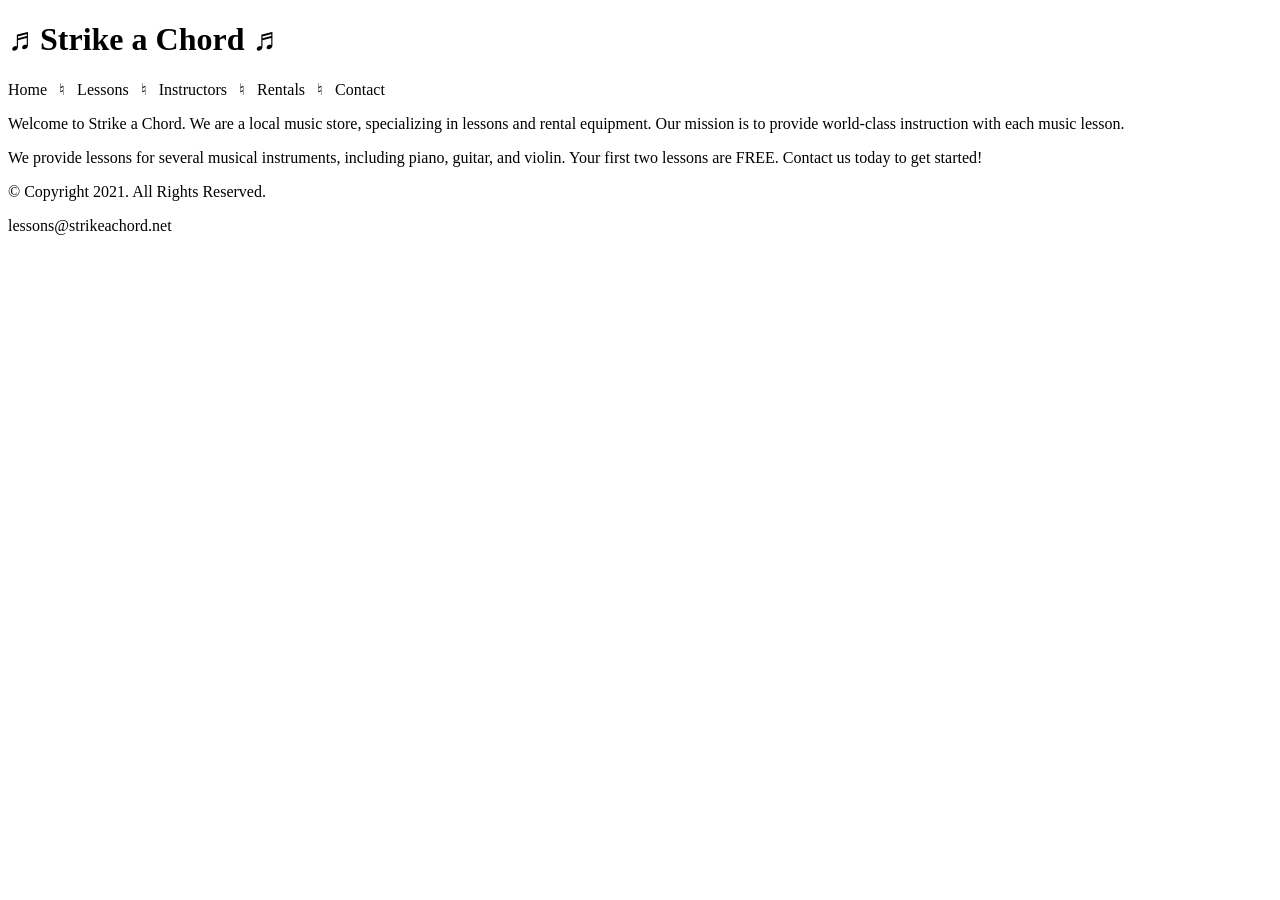
<file: index.html>
<!DOCTYPE html>
<html lang="en">
<head>
  <meta charset="utf-8">
  <title>Aeionic's Webpage</title>
</head>
<body>
    <header>
        <h1>&#9836; Strike a Chord &#9836;</h1>
    </header>
    <nav>
        <p>Home &nbsp; &#9838; &nbsp;  
        Lessons &nbsp; &#9838; &nbsp;
        Instructors &nbsp; &#9838; &nbsp; 
        Rentals &nbsp; &#9838; &nbsp; 
        Contact</p> 
    </nav>
    <main>
        <!-- Use the main area to add the main content to the webpage -->
         <p>Welcome to Strike a Chord. We are a local music store, specializing in lessons and rental equipment. Our mission is to provide world-class instruction with each music lesson.</p>

<p>We provide lessons for several musical instruments, including piano, guitar, and violin. Your first two lessons are FREE. Contact us today to get started!</p>
    </main>
    <footer>
        <p>&copy; Copyright 2021. All Rights Reserved.</p>
        <p>lessons@strikeachord.net</p>
    </footer>
</body>
</html>
</file>
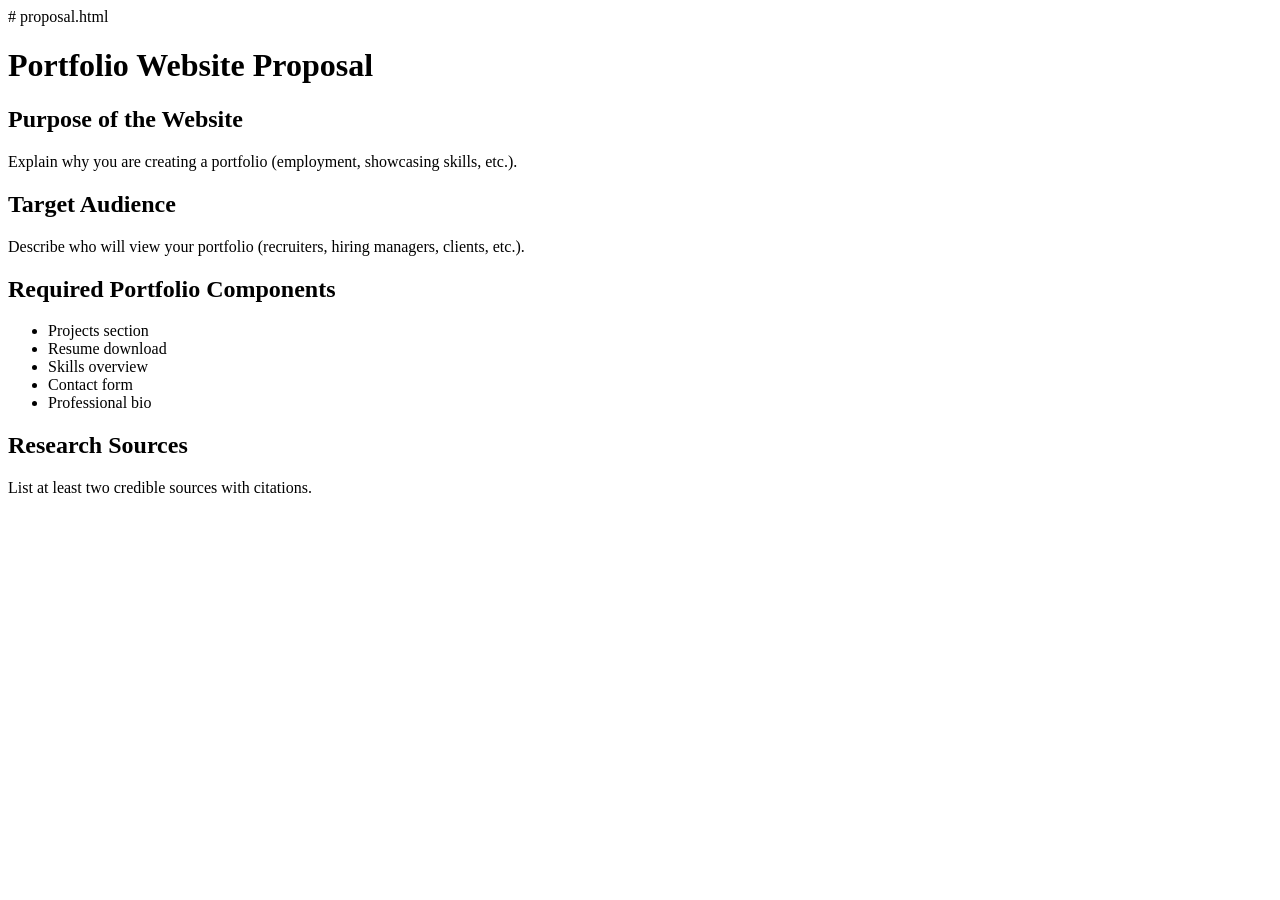
<file: proposal.html>
# proposal.html
<!DOCTYPE html>
<html lang="en">
<head>
    <meta charset="UTF-8">
    <title>Portfolio Project Proposal</title>
</head>
<body>
    <h1>Portfolio Website Proposal</h1>

    <h2>Purpose of the Website</h2>
    <p>Explain why you are creating a portfolio (employment, showcasing skills, etc.).</p>

    <h2>Target Audience</h2>
    <p>Describe who will view your portfolio (recruiters, hiring managers, clients, etc.).</p>

    <h2>Required Portfolio Components</h2>
    <ul>
        <li>Projects section</li>
        <li>Resume download</li>
        <li>Skills overview</li>
        <li>Contact form</li>
        <li>Professional bio</li>
    </ul>

    <h2>Research Sources</h2>
    <p>List at least two credible sources with citations.</p>
</body>
</html>
</file>
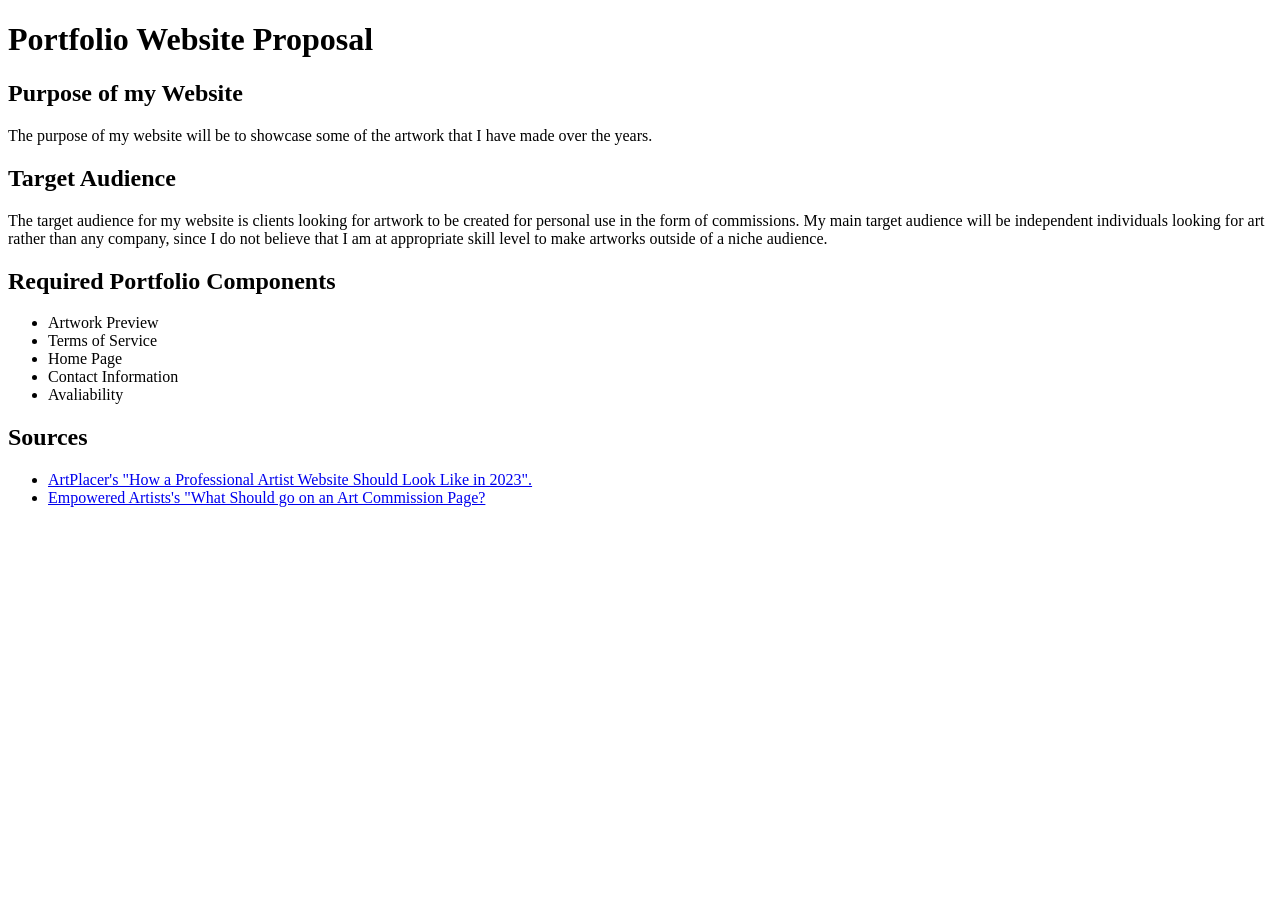
<file: docs/proposal.html>
<!--
Name: Christopher Guerrier
Date: 6/30/2026
File Name: proposal.html
-->

<!DOCTYPE html>
<html lang="en">
<head>
    <meta charset="UTF-8">
    <title>Christopher's Final Project (Strategic Planning & File Architecture</title>
</head>
<body>
    <h1>Portfolio Website Proposal</h1>

    <h2>Purpose of my Website</h2>
    <p>The purpose of my website will be to showcase some of the artwork that I have made over the years.</p>

    <h2>Target Audience</h2>
    <p>The target audience for my website is clients looking for artwork to be created for personal use in the form of commissions. My main target audience will be independent individuals looking for art rather than any company, since I do not believe that I am at appropriate skill level to make artworks outside of a niche audience.</p>

    <h2>Required Portfolio Components</h2>
    <ul>
        <li>Artwork Preview</li>
        <li>Terms of Service</li>
        <li>Home Page</li>
        <li>Contact Information</li>
        <li>Avaliability</li>
    </ul>

    <h2>Sources</h2>
    <ul>
        <li><a href="https://www.artplacer.com/how-a-professional-artist-website-should-look-like-in-2023/#Navigating_an_artists_website_create_a_clear_path_for_your_visitors">ArtPlacer's "How a Professional Artist Website Should Look Like in 2023".</a></li>
        <li><a href="https://www.empoweredartists.co/post/art-commissions-page">Empowered Artists's "What Should go on an Art Commission Page?</a></li>
    </ul>
</body>
</html>
</file>
